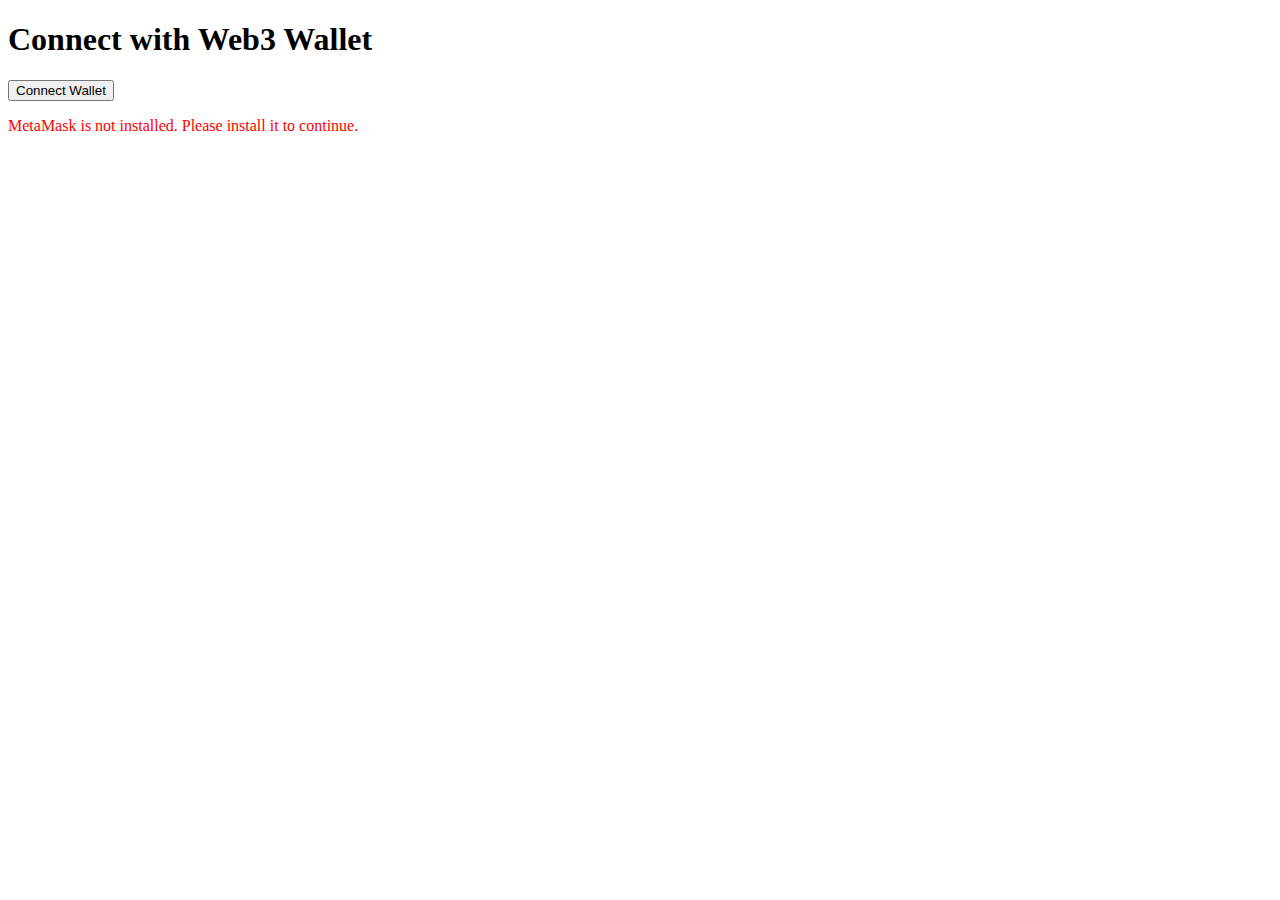
<file: app/templates/login.html>
<!-- templates/login.html -->
<!DOCTYPE html>
<html lang="en">
<head>
    <meta charset="UTF-8">
    <meta name="viewport" content="width=device-width, initial-scale=1.0">
    <title>Login - Web3 Wallet Auth</title>
</head>
<body>
    <div class="container">
        <h1>Connect with Web3 Wallet</h1>
        
        <button id="connectWallet">Connect Wallet</button>
        <div id="status"></div>
    </div>

    <!-- Load ethers.js for web3 functionality -->
    <script src="https://cdn.ethers.io/lib/ethers-5.7.2.umd.min.js"></script>
    
    <script>
        // Check if MetaMask is available
        function checkWalletConnection() {
            const statusElement = document.getElementById('status');
            
            if (typeof window.ethereum === 'undefined') {
                statusElement.innerHTML = '<p style="color: red;">MetaMask is not installed. Please install it to continue.</p>';
                return false;
            }
            
            statusElement.innerHTML = '<p style="color: green;">MetaMask detected! Ready to connect.</p>';
            return true;
        }
        
        // Connect to wallet
        async function connectWallet() {
            const statusElement = document.getElementById('status');
            statusElement.innerHTML = '<p>Connecting to wallet...</p>';
            
            try {
                // Request account access
                const accounts = await window.ethereum.request({ 
                    method: 'eth_requestAccounts' 
                });
                
                const address = accounts[0];
                statusElement.innerHTML = `<p>Connected: ${address}</p>`;
                
                // Get challenge from server
                const challengeResponse = await fetch('/api/auth/challenge', {
                    method: 'POST',
                    headers: {
                        'Content-Type': 'application/json'
                    },
                    body: JSON.stringify({ address: address })
                });
                
                const challengeData = await challengeResponse.json();
                
                if (!challengeData.success) {
                    throw new Error(challengeData.error || 'Failed to get challenge');
                }
                
                const message = challengeData.message;
                
                // Sign the message with the wallet
                const signature = await window.ethereum.request({
                    method: 'personal_sign',
                    params: [message, address]
                });
                
                // Verify signature with server
                const verifyResponse = await fetch('/api/auth/verify', {
                    method: 'POST',
                    headers: {
                        'Content-Type': 'application/json'
                    },
                    body: JSON.stringify({ 
                        address: address,
                        signature: signature
                    })
                });
                
                const verifyData = await verifyResponse.json();
                
                if (verifyData.success) {
                    statusElement.innerHTML += '<p style="color: green;">✅ Authentication successful!</p>';
                    // Redirect to main page
                    window.location.href = '/';
                } else {
                    statusElement.innerHTML += `<p style="color: red;">❌ ${verifyData.error}</p>`;
                }
                
            } catch (error) {
                statusElement.innerHTML += `<p style="color: red;">❌ ${error.message}</p>`;
            }
        }
        
        // Initialize page
        document.addEventListener('DOMContentLoaded', function() {
            const connectButton = document.getElementById('connectWallet');
            
            // Check wallet connection on page load
            checkWalletConnection();
            
            // Set up button click handler
            if (connectButton) {
                connectButton.addEventListener('click', connectWallet);
            }
        });
    </script>
</body>
</html>
</file>
